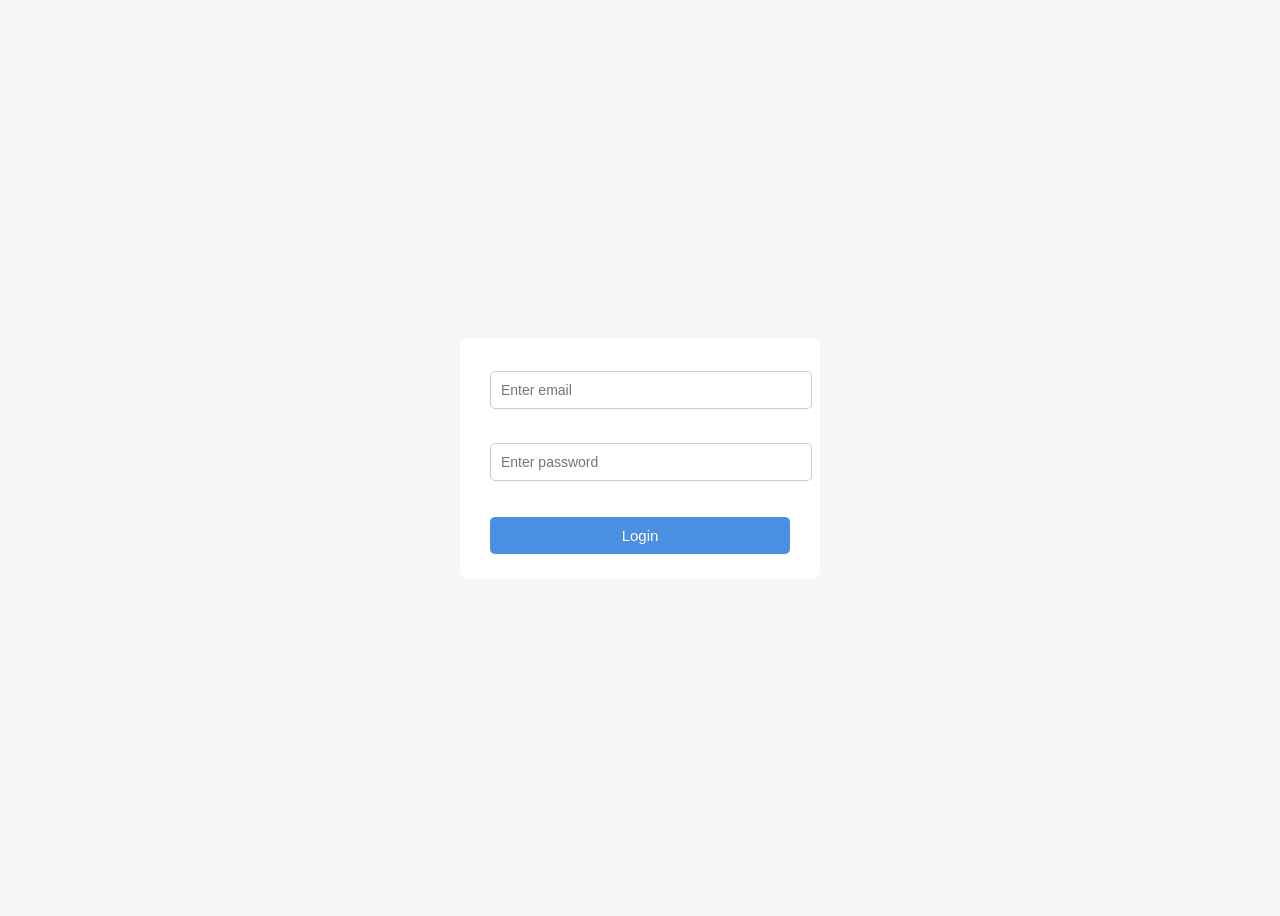
<file: Task5/index.html>
<!DOCTYPE html>
<html lang="en">

<head>
    <meta charset="UTF-8">
    <meta name="viewport" content="width=device-width, initial-scale=1.0">
    <title>Math Quiz</title>
    <link rel="stylesheet" href="style.css">
</head>

<body>
    <div class="container">
        <input type="email" id="email" placeholder="Enter email">
        <br><br>
        <input type="password" id="password" placeholder="Enter password">
        <br><br>
        <button onclick="login()">Login</button>
        <script src="main.js"></script>
    </div>
</body>

</html>
</file>
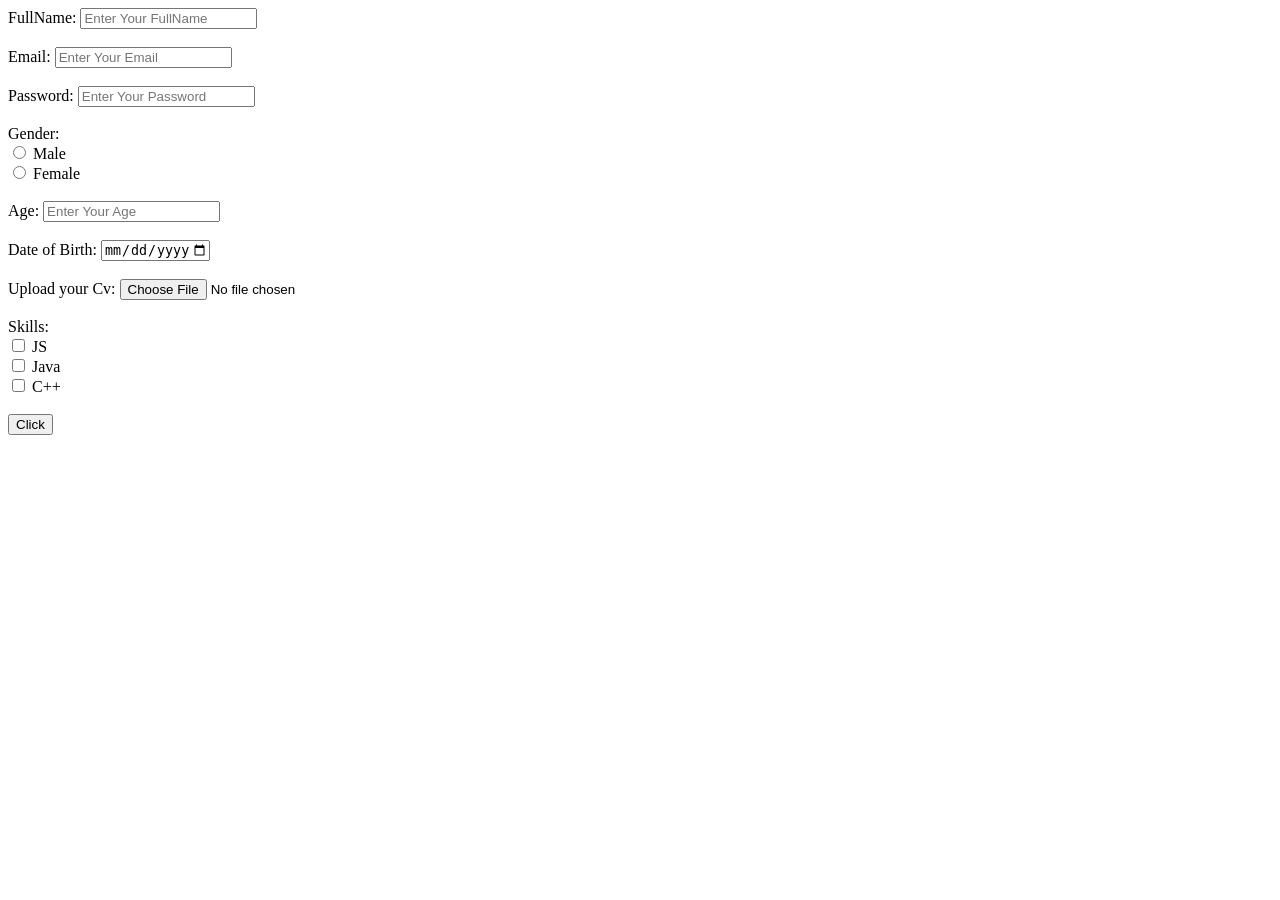
<file: Project/test.html>
<!DOCTYPE html>
<html lang="en">
<head>
    <meta charset="UTF-8">
    <meta name="viewport" content="width=device-width, initial-scale=1.0">
    <title>Document</title>
</head>
    <body>
        <form>
            <label for="fullname"> FullName: </label>
            <input type="text" placeholder="Enter Your FullName" id="fullname" name="fullname">
            <br>
            <br>
            <label for="Email"> Email: </label>
            <input type="email" placeholder="Enter Your Email" id="Email" name="Email">
            <br>
            <br>
            <label for="Password"> Password: </label>
            <input type="password" placeholder="Enter Your Password" id="Password" name="Password">
            <br>
            <br>
            <label> Gender: </label>
            <br>
            <input type="radio" id="male" name="gender" value="male">
            <label for="male">Male</label>
            <br>
            <input type="radio" id="female" name="gender" value="female">
            <label for="female">Female</label>
            <br>
            <br>
            <label for="age">Age:</label>
            <input type="number" placeholder="Enter Your Age" id="age" name="age" min="18">
            <br>
            <br>
            <label for="birthdate">Date of Birth:</label>
            <input type="date" id="birthdate" name="birthdate" max="2007-12-31">
            <br>
            <br>
            <label for="File"> Upload your Cv: </label>
            <input type="file"  id="File" name="File">
            <br>
            <br>
            <label for="skills">Skills:</label>
            <br>
            <input type="checkbox" id="JS" name="skills" value="JS">
            <label for="JS">JS</label>
            <br>
            <input type="checkbox" id="Java" name="skills" value="Java">
            <label for="Java">Java</label>
            <br>
            <input type="checkbox" id="C++" name="skills" value="C++">
            <label for="C++">C++</label>
            <br>
            <br>
            <button>Click</button>
        </form>
    </body>
</html>
</file>
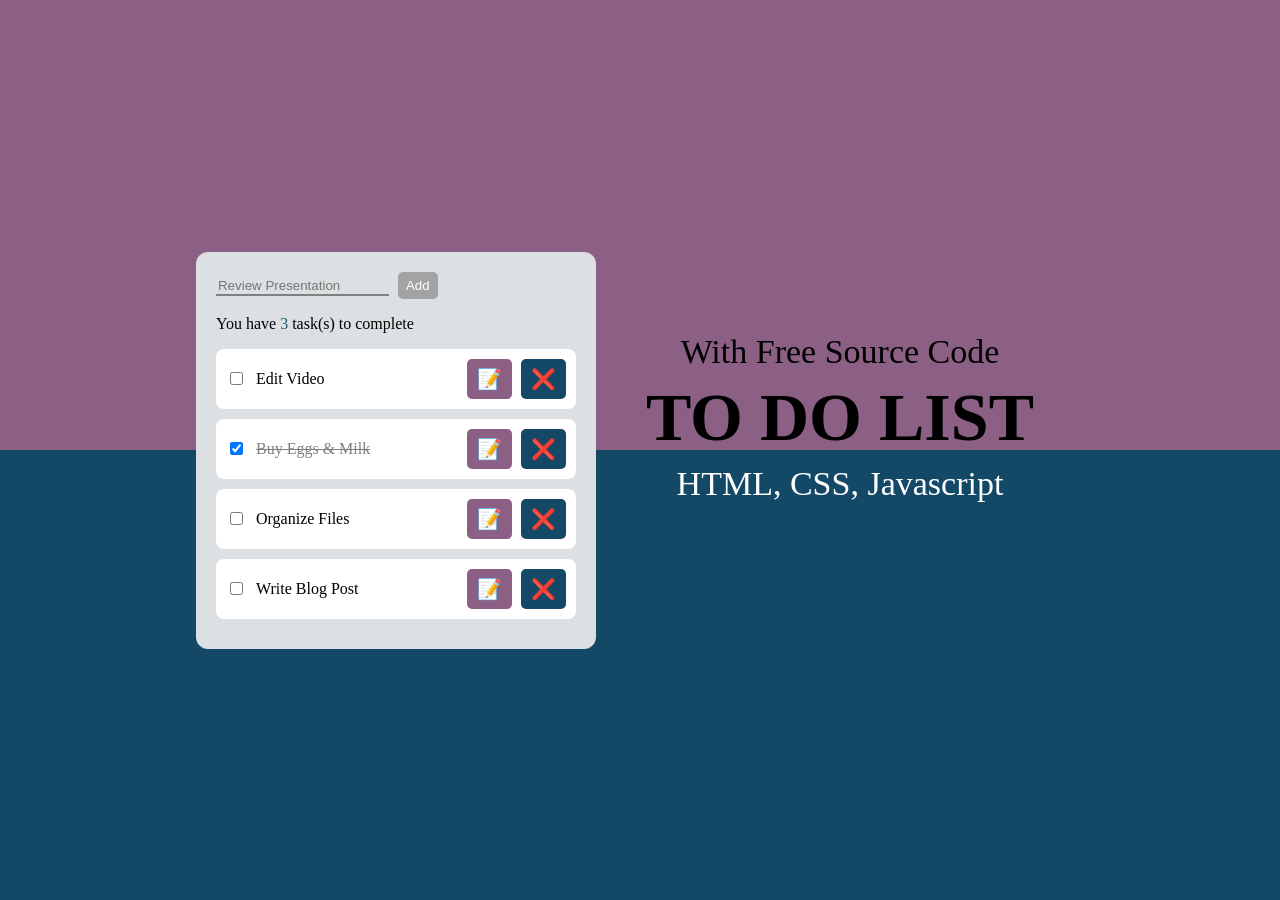
<file: Task2/index2.html>
<!DOCTYPE html>
<html lang="en">
    <head>
        <meta charset="UTF-8">
        <meta name="viewport" content="width=device-width, initial-scale=1.0">
        <title>To Do List</title>
        <link rel="stylesheet" href="style.css">
    </head>

    <body>
        <div class="page">
            <div class="background">
                <div class="top"></div>
                <div class="bottom"></div>
            </div>
    
            <div class="list">
                <input type="text" placeholder="Review Presentation">
                <button class="add-btn">Add</button>

                <div>
                <p>You have <span class="highlight">3</span> task(s) to complete</p>
                </div>

                <div class="task">
                    <input type="checkbox">
                    <span>Edit Video</span>
                    <div class="icons">
                        <button class="edit">📝</button>
                        <button class="delete">❌</button>
                    </div>
                </div>

                <div class="task done">
                    <input type="checkbox" checked>
                    <span>Buy Eggs & Milk</span>
                    <div class="icons">
                        <button class="edit">📝</button>
                        <button class="delete">❌</button>
                    </div>
                </div>

                <div class="task">
                    <input type="checkbox">
                    <span>Organize Files</span>
                    <div class="icons">
                        <button class="edit">📝</button>
                        <button class="delete">❌</button>
                    </div>
                </div>

                <div class="task">
                    <input type="checkbox">
                    <span>Write Blog Post</span>
                    <div class="icons">
                        <button class="edit">📝</button>
                        <button class="delete">❌</button>
                    </div>
                </div>
            </div>

            <div class="text">
                <p>With Free Source Code</p>
                <h1>TO DO LIST</h1>
                <p id="white-text">HTML, CSS, Javascript</p>
            </div>
        </div>
   </body>
</html>
</file>
<file: Task5/style.css>
body {
    font-family: Arial, sans-serif;
    background-color: #f4f6f8;
    display: flex;
    justify-content: center;
    align-items: center;
    height: 100vh;
}

.container {
    background-color: white;
    padding: 25px 30px;
    border-radius: 8px;
    width: 300px;
    text-align: center;
}

input {
    width: 100%;
    padding: 10px;
    margin: 8px 0;
    border-radius: 5px;
    border: 1px solid #ccc;
    font-size: 14px;
}

button {
    width: 100%;
    padding: 10px;
    margin-top: 10px;
    background-color: #4a90e2;
    color: white;
    border: none;
    border-radius: 5px;
    font-size: 15px;
    cursor: pointer;
}
</file>
<file: Task2/style.css>
body {
  margin: 0;
}

.page{
    display: flex;
    min-height: 100vh;
    align-items: center;
    justify-content: center;
    font-family:'Times New Roman', Times, serif;
}

.background{
    display: flex; 
    flex-direction: column;
    position: fixed;
    width: 100%;
    height: 100vh;
    z-index: -1;
}

.top{
    flex: 1; 
    background-color: rgb(139, 96, 132);
}

.bottom{
    flex: 1; 
    background-color: rgb(19, 72, 102);
}

.list {
  background: #dde0e2;
  width: 360px;
  padding: 20px;
  border-radius: 12px; 
}

input[type="text"]{
    border: none;
    border-bottom: 2px solid grey;
    background: transparent;
}

.add-btn {
  background: #a2a3a5;
  color: white;
  border: none;
  padding: 6px 8px;
  border-radius: 5px;
  margin-left: 5px;
}

.highlight{
    color: rgb(32, 92, 116);
}

.task {
  background: white;
  padding: 10px;
  border-radius: 8px;
  display: flex;
  align-items: center;
  justify-content: space-between;
  margin-bottom: 10px;
}

.task span {
  flex: 1;
  margin-left: 10px;
}

.icons button {
  border: none;
  padding: 8px 10px;
  border-radius: 5px;
  margin-left: 5px;
  font-size: 20px;
}

.edit {
  background: rgb(139, 96, 132);
  color: white;
}

.delete {
  background: rgb(19, 72, 102);
  color: white;
}

.task.done span {
  text-decoration: line-through;
  color: gray;
}

.text {
    transform: translateY(-15%);
    margin: 50px;
    text-align: center;
    font-size: 34px;
    line-height: 0.4;
}

#white-text {
  color: white;
}
</file>
